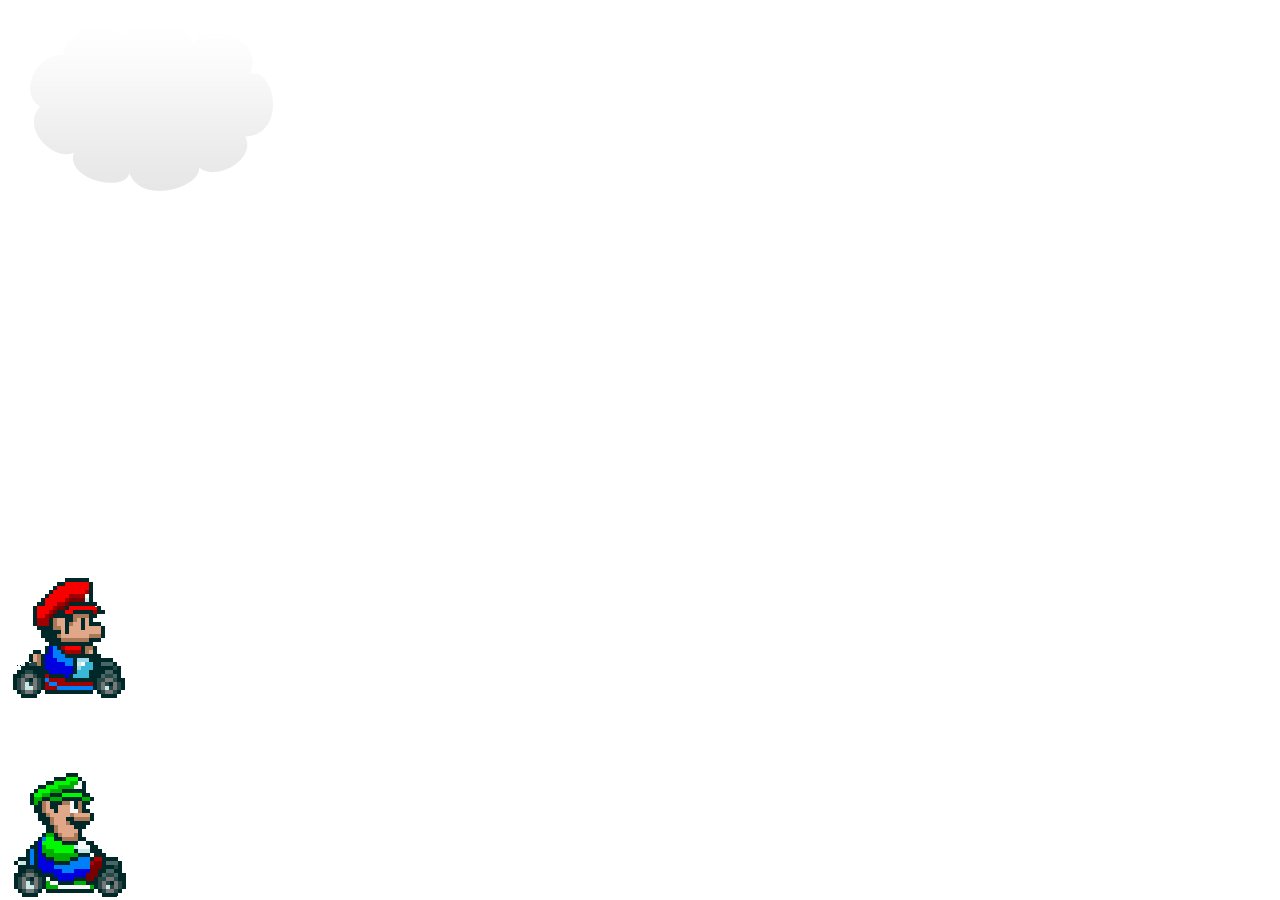
<file: animation-fill-mode/index.html>
<!DOCTYPE html>
<html lang="en">
<head>
	<meta charset="UTF-8">
	<title>CSS Animations</title>
	
		<link href="./styles/animation-fill-mode.css" rel="stylesheet" />
	
		
</head>
<body>
	<div class="container">
		
		<img src="./images/cloud.png" class="cloud"/>
	</div>
	<div class="container">
		
		<img src="./images/mario.png" class="mario" />
		<img src="./images/luigi.png" class="luigi" />
	</div>
	
</body>
</html>
</file>
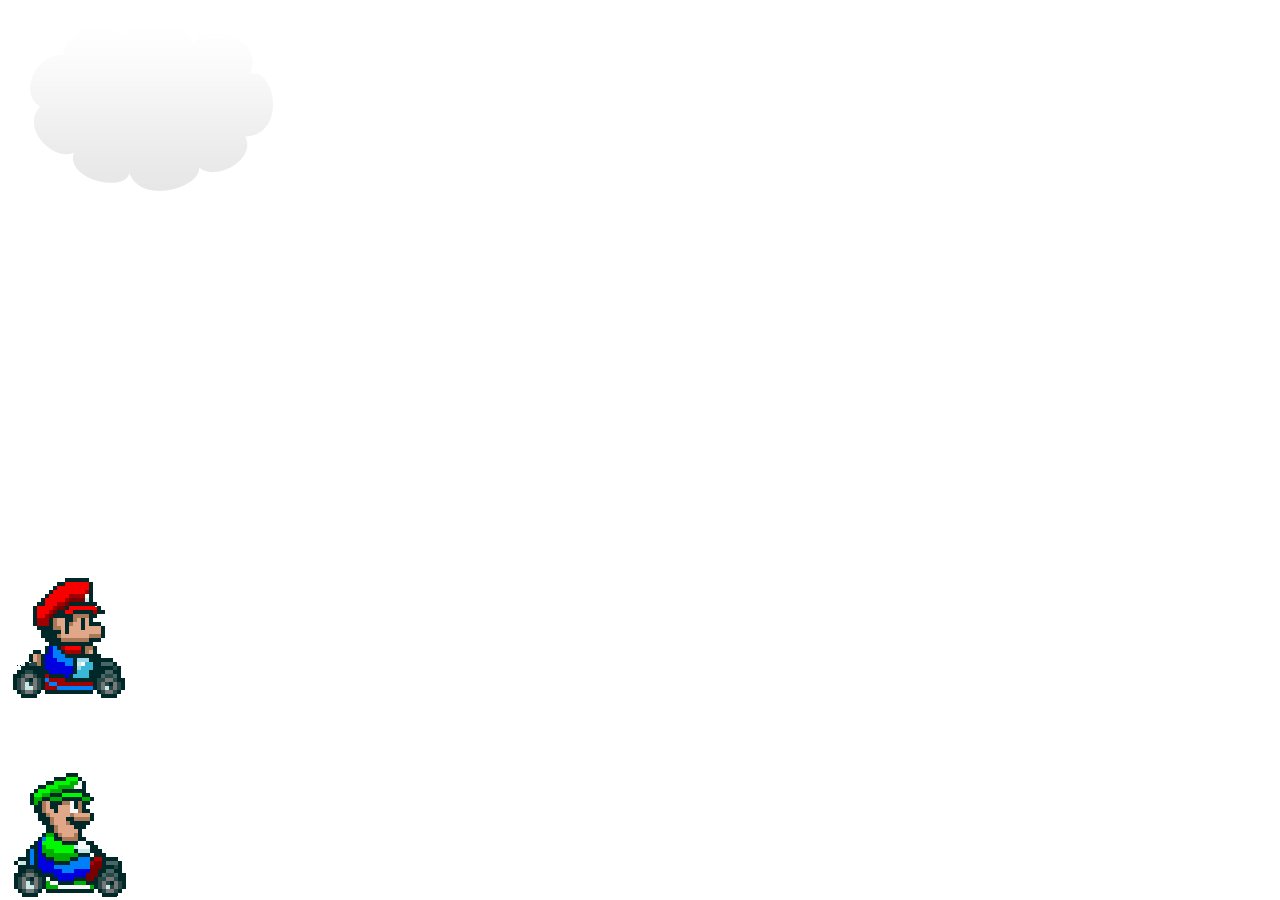
<file: keyframe/index.html>
<!DOCTYPE html>
<html lang="en">
<head>
	<meta charset="UTF-8">
	<title>CSS Animations</title>
	
		<link href="./styles/keyframe.css" rel="stylesheet" />
	
		
</head>
<body>
	<div class="container">
		
		<img src="./images/cloud.png" class="cloud"/>
	</div>
	<div class="container">
		
		<img src="./images/mario.png" class="mario" />
		<img src="./images/luigi.png" class="luigi" />
	</div>
	
</body>
</html>
</file>
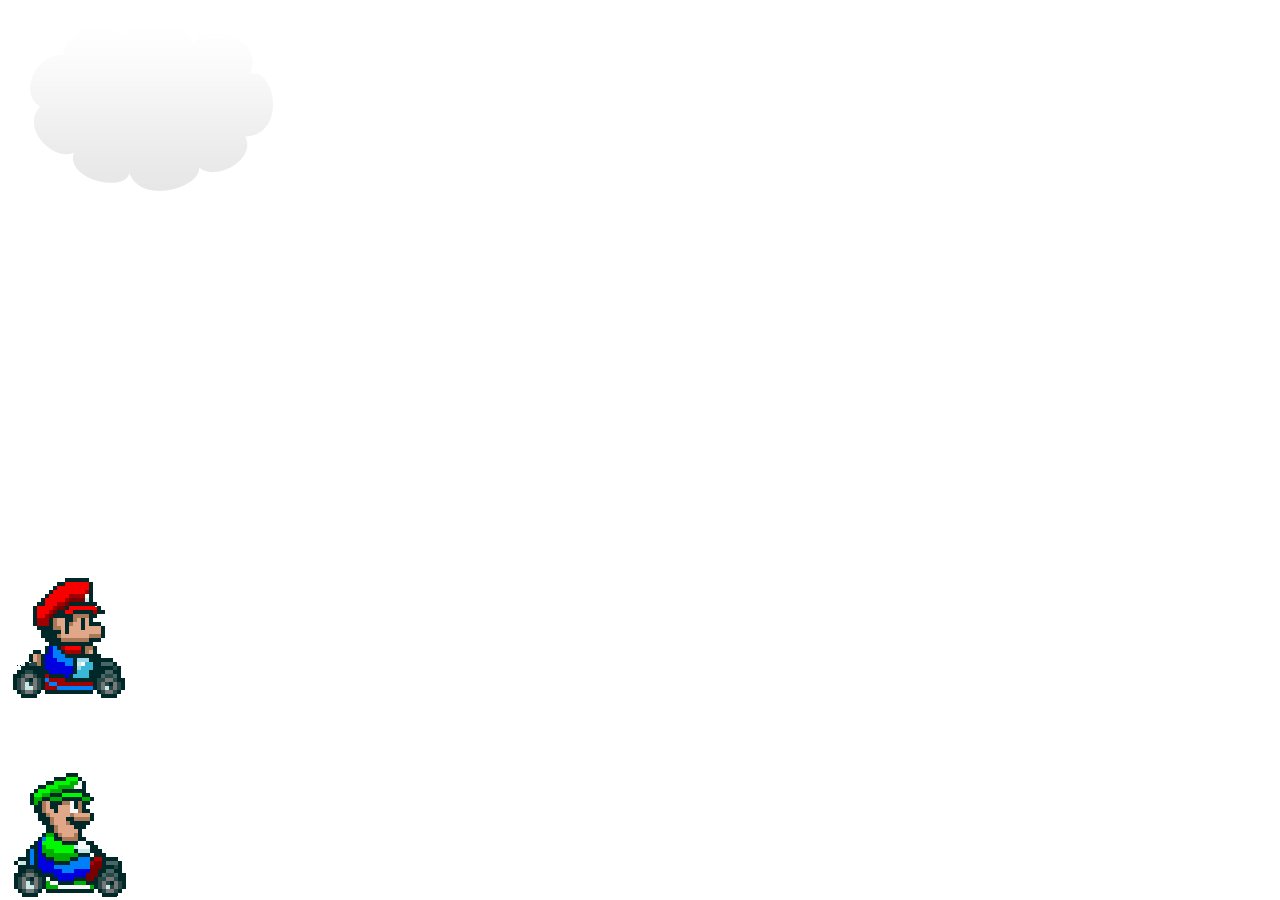
<file: repeating-animation/index.html>
<!DOCTYPE html>
<html lang="en">
<head>
	<meta charset="UTF-8">
	<title>CSS Animations</title>
	
		<link href="./styles/repeating-animation.css" rel="stylesheet" />
	
		
</head>
<body>
	<div class="container">
		
		<img src="./images/cloud.png" class="cloud"/>
	</div>
	<div class="container">
		
		<img src="./images/mario.png" class="mario" />
		<img src="./images/luigi.png" class="luigi" />
	</div>
	
</body>
</html>
</file>
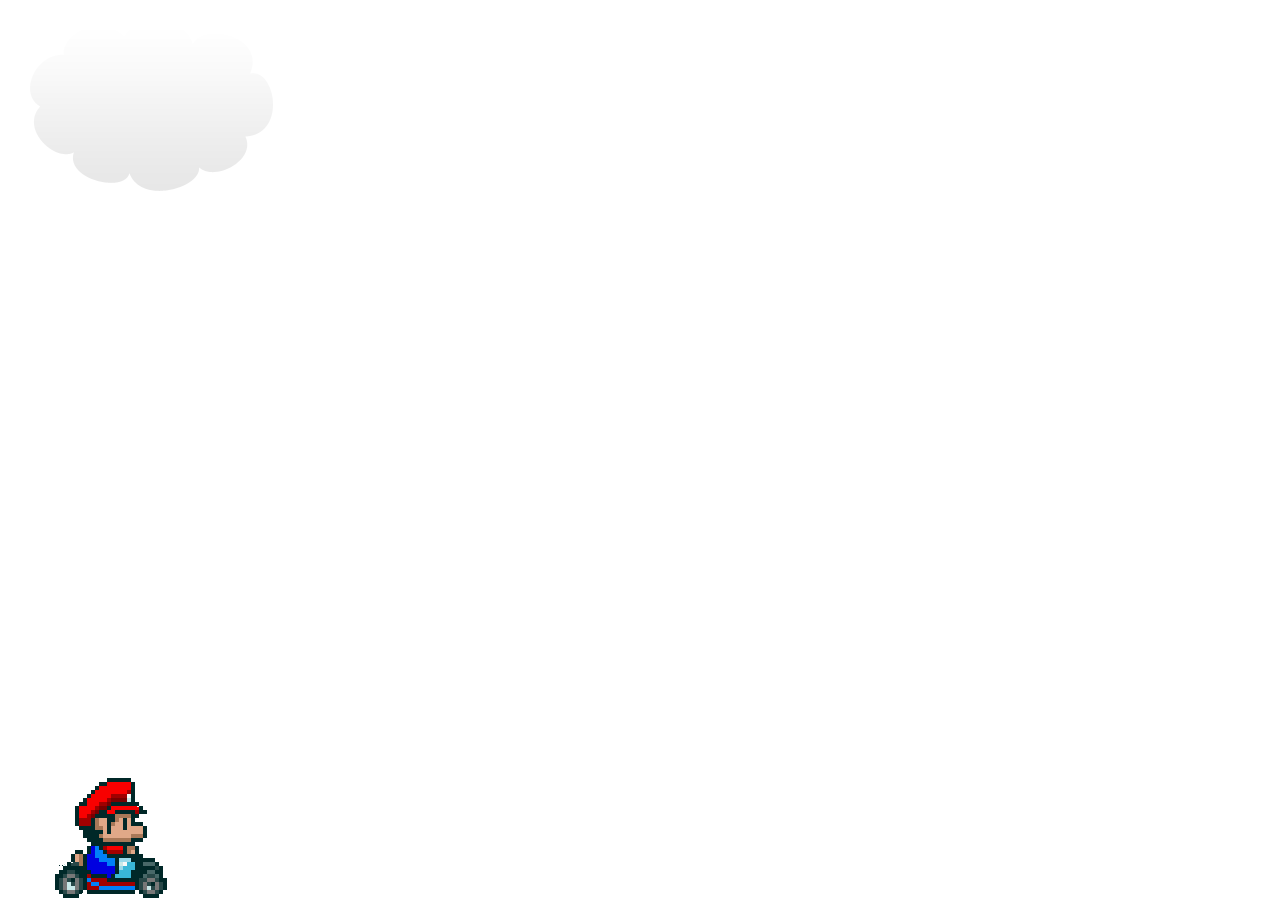
<file: transition/index.html>
<!DOCTYPE html>
<html lang="en">
<head>
	<meta charset="UTF-8">
	<title>Transform Property</title>
	
		<link href="./styles/transition.css" rel="stylesheet" />
	
		
</head>
<body>
	<div class="container">
		
		<img src="./images/cloud.png" class="cloud"/>
	</div>
	<div class="container">
		
		<img src="./images/mario.png" class="mario" />
	</div>
	
	
</body>
</html>
</file>
<file: animation-fill-mode/styles/animation-fill-mode.css>
img.mario {
	position:  absolute;
	bottom:  200px;
	animation-name: mario-drive;
	animation-duration: 5s;
	animation-fill-mode: both;
	animation-delay: 2s;
}

img.luigi {
	position:  absolute;
	bottom:  0px;
	animation-name: luigi-drive;
	animation-duration: 4.5s;
	animation-fill-mode: forwards;
	
}

img.cloud {
	position:  absolute;
	animation-name: cloud-drive;
	animation-duration: 4.75s;
	animation-fill-mode: forwards;
	

}

/* Safari 4.0 - 8.0 */
@-webkit-keyframes mario-drive {
	/* 
		To accomodate the jump when from{} has a position that is not 
		equal to the original position, animation-fill-mode: backwards is used 
	*/
	from {left: 200px;}

	to {left: 700px;}
}
@keyframes mario-drive {
	from {left: 200px;}
	to {left: 700px;}
}

/* Safari 4.0 - 8.0 */
@-webkit-keyframes luigi-drive {
	from {left: 0px;}
	to {left: 700px;}
}
@keyframes luigi-drive {
	from {left: 0px;}
	to {left: 700px;}
}


/* Safari 4.0 - 8.0 */
@-webkit-keyframes cloud-drive {
	from {left: 0px;}
	to {left: 700px;}
}
@keyframes cloud-drive {
	from {left: 0px;}
	to {left: 700px;}
}
</file>
<file: keyframe/styles/keyframe.css>
img.mario {
	position:  absolute;
	bottom:  200px;
	animation-name: mario-drive;
	animation-duration: 5s;
}

img.luigi {
	position:  absolute;
	bottom:  0px;
	animation-name: luigi-drive;
	animation-duration: 4.5s;

}

img.cloud {
	position:  absolute;
	animation-name: cloud-drive;
	animation-duration: 4.75s;


}

/* Safari 4.0 - 8.0 */
@-webkit-keyframes mario-drive {
	from {left: 0px;}
	to {left: 700px;}
}
@keyframes mario-drive {
	from {left: 0px;}
	to {left: 700px;}
}

/* Safari 4.0 - 8.0 */
@-webkit-keyframes luigi-drive {
	from {left: 0px;}
	to {left: 700px;}
}
@keyframes luigi-drive {
	from {left: 0px;}
	to {left: 700px;}
}


/* Safari 4.0 - 8.0 */
@-webkit-keyframes cloud-drive {
	from {left: 0px;}
	to {left: 700px;}
}
@keyframes cloud-drive {
	from {left: 0px;}
	to {left: 700px;}
}
</file>
<file: repeating-animation/styles/repeating-animation.css>
img.mario {
	position:  absolute;
	bottom:  200px;
	animation-name: mario-drive;
	animation-duration: 5s;
	animation-fill-mode: both;
	animation-iteration-count: infinite;
}

img.luigi {
	position:  absolute;
	bottom:  0px;
	animation-name: luigi-drive;
	animation-duration: 4.5s;
	animation-fill-mode: forwards;
	
}

img.cloud {
	position:  absolute;
	animation-name: cloud-drive;
	animation-duration: 4.75s;
	animation-fill-mode: forwards;
	

}

/* Safari 4.0 - 8.0 */
@-webkit-keyframes mario-drive {
	/* 
		To accomodate the jump when from{} has a position that is not 
		equal to the original position, animation-fill-mode: backwards is used 
	*/
	from {left: -200px;}

	to {left: 1300px;}
}
@keyframes mario-drive {
	from {left: -200px;}
	to {left: 1500px;}
}

/* Safari 4.0 - 8.0 */
@-webkit-keyframes luigi-drive {
	from {left: 0px;}
	to {left: 700px;}
}
@keyframes luigi-drive {
	from {left: 0px;}
	to {left: 700px;}
}


/* Safari 4.0 - 8.0 */
@-webkit-keyframes cloud-drive {
	from {left: 0px;}
	to {left: 700px;}
}
@keyframes cloud-drive {
	from {left: 0px;}
	to {left: 700px;}
}
</file>
<file: transition/styles/transition.css>
img.mario {
	position: absolute;
	bottom:  0px;
	left:  50px;
	-webkit-transition: left 5s ease-in-out 1s; /* Safari 3.1 to 6.0 */
	transition: left 5s ease-in-out 1s;
}


img.mario:hover{
	position: absolute;
	left:  700px;
}
</file>
